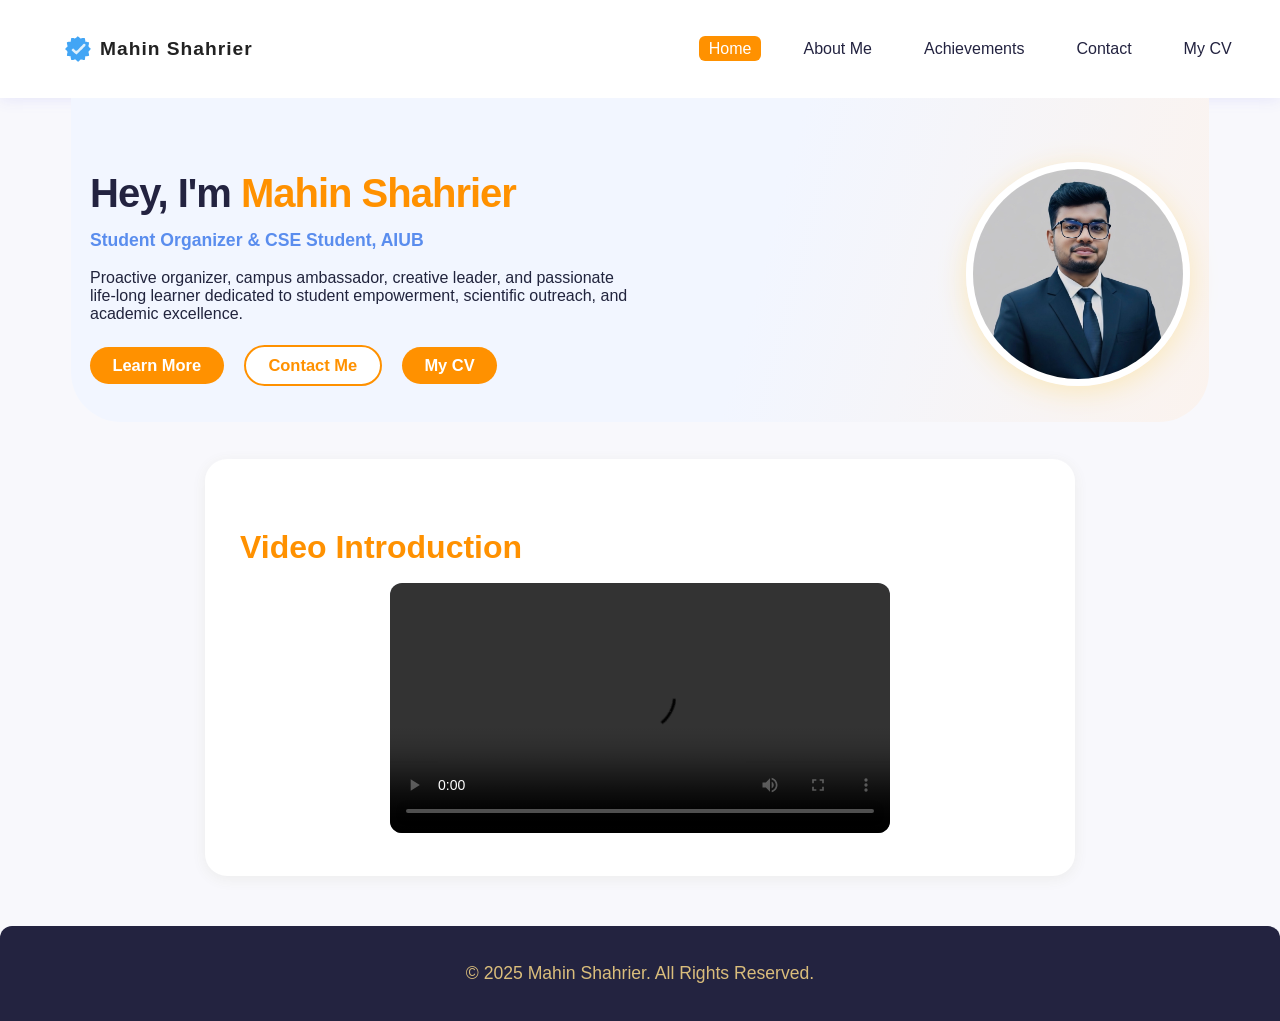
<file: index.html>
<!DOCTYPE html>
<html lang="en">
<head>
  <meta charset="UTF-8" />
  <title>Mahin Shahrier | Student Portfolio</title>
  <meta name="viewport" content="width=device-width, initial-scale=1">
  <link rel="stylesheet" href="style.css">
</head>
<body>
  <nav class="navbar">
    <div class="logo">
      <img src="verified.svg" alt="Verified Badge" class="nav-icon" />
      <span class="logo-name">Mahin Shahrier</span>
    </div>
    <ul>
      <li><a href="index.html" class="active">Home</a></li>
      <li><a href="about.html">About Me</a></li>
      <li><a href="achievements.html">Achievements</a></li>
      <li><a href="contact.html">Contact</a></li>
      <li><a href="mycv.pdf" target="_blank" rel="noopener noreferrer">My CV</a></li>
    </ul>
  </nav>

  <section class="hero">
    <div class="hero-content">
      <h1>Hey, I'm <span class="highlight">Mahin Shahrier</span></h1>
      <h2 class="subtitle">Student Organizer & CSE Student, AIUB</h2>
      <p>Proactive organizer, campus ambassador, creative leader, and passionate life-long learner dedicated to student empowerment, scientific outreach, and academic excellence.</p>
      <div class="hero-buttons">
        <a href="about.html" class="btn-orange">Learn More</a>
        <a href="contact.html" class="btn-outline">Contact Me</a>
        <a href="mycv.pdf" target="_blank" rel="noopener noreferrer" class="btn-orange">My CV</a>
      </div>
    </div>
    <div class="hero-image">
      <img src="profile.jpg" alt="Mahin Shahrier" />
    </div>
  </section>

  <section class="video-intro">
    <h2>Video Introduction</h2>
    <video width="480" controls>
      <source src="intro.mp4" type="video/mp4">
      Your browser does not support the video tag.
    </video>
  </section>

  <footer>
    <p>© 2025 Mahin Shahrier. All Rights Reserved.</p>
  </footer>
  <script src="main.js"></script>
</body>
</html>
</file>
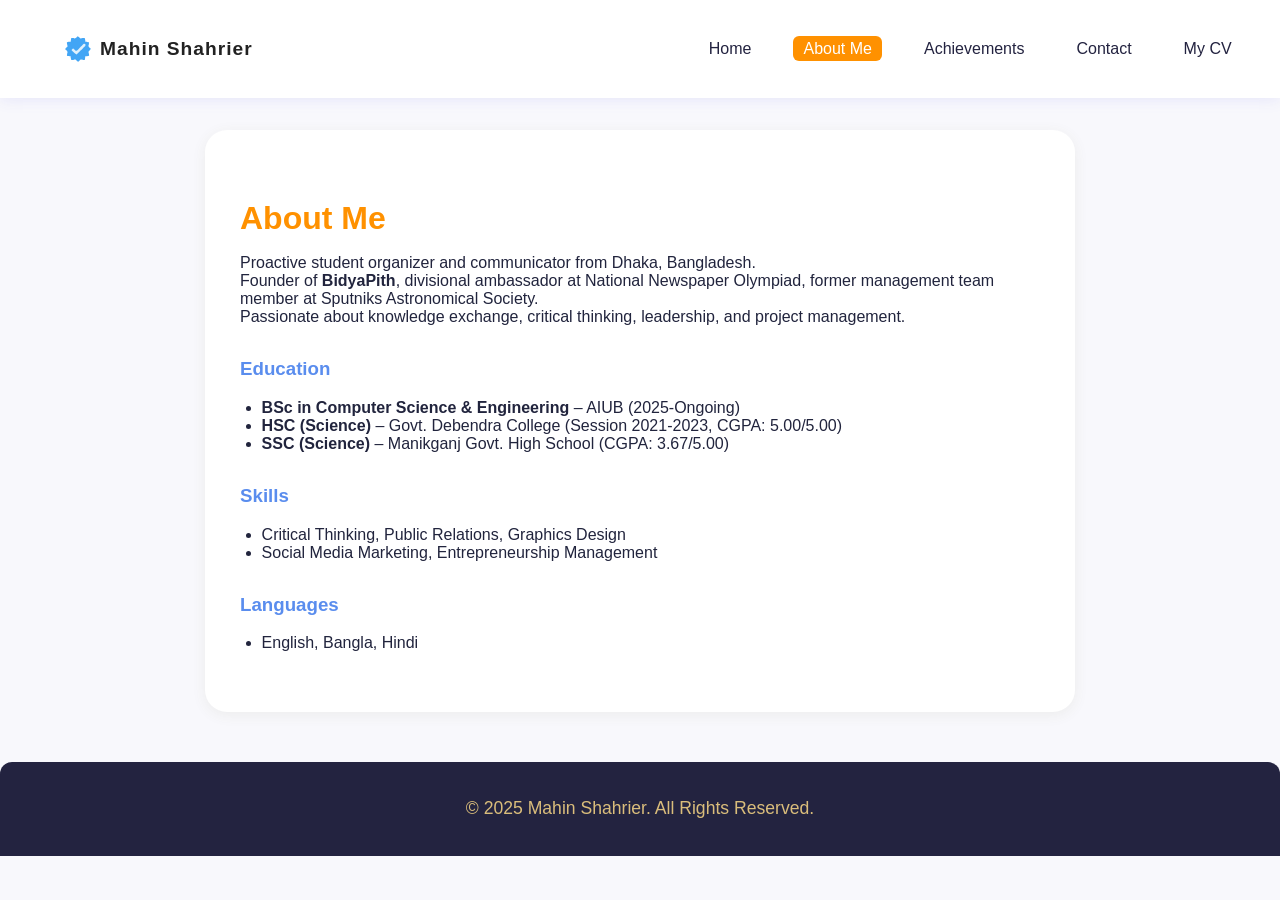
<file: about.html>
<!DOCTYPE html>
<html lang="en">
<head>
  <meta charset="UTF-8" />
  <title>About Me | Mahin Shahrier</title>
  <meta name="viewport" content="width=device-width, initial-scale=1">
  <link rel="stylesheet" href="style.css">
</head>
<body>
  <nav class="navbar">
    <div class="logo">
      <img src="verified.svg" alt="Verified Badge" class="nav-icon" />
      <span class="logo-name">Mahin Shahrier</span>
    </div>
    <ul>
      <li><a href="index.html">Home</a></li>
      <li><a href="about.html" class="active">About Me</a></li>
      <li><a href="achievements.html">Achievements</a></li>
      <li><a href="contact.html">Contact</a></li>
      <li><a href="mycv.pdf" target="_blank" rel="noopener noreferrer">My CV</a></li>
    </ul>
  </nav>
  <section class="content-section">
    <h2>About Me</h2>
    <p>
      Proactive student organizer and communicator from Dhaka, Bangladesh.<br>
      Founder of <b>BidyaPith</b>, divisional ambassador at National Newspaper Olympiad, former management team member at Sputniks Astronomical Society.<br>
      Passionate about knowledge exchange, critical thinking, leadership, and project management.
    </p>
    <h3>Education</h3>
    <ul>
      <li><b>BSc in Computer Science & Engineering</b> – AIUB (2025-Ongoing)</li>
      <li><b>HSC (Science)</b> – Govt. Debendra College (Session 2021-2023, CGPA: 5.00/5.00)</li>
      <li><b>SSC (Science)</b> – Manikganj Govt. High School (CGPA: 3.67/5.00)</li>
    </ul>
    <h3>Skills</h3>
    <ul>
      <li>Critical Thinking, Public Relations, Graphics Design</li>
      <li>Social Media Marketing, Entrepreneurship Management</li>
    </ul>
    <h3>Languages</h3>
    <ul>
      <li>English, Bangla, Hindi</li>
    </ul>
  </section>
  <footer>
    <p>© 2025 Mahin Shahrier. All Rights Reserved.</p>
  </footer>
  <script src="main.js"></script>
</body>
</html>
</file>
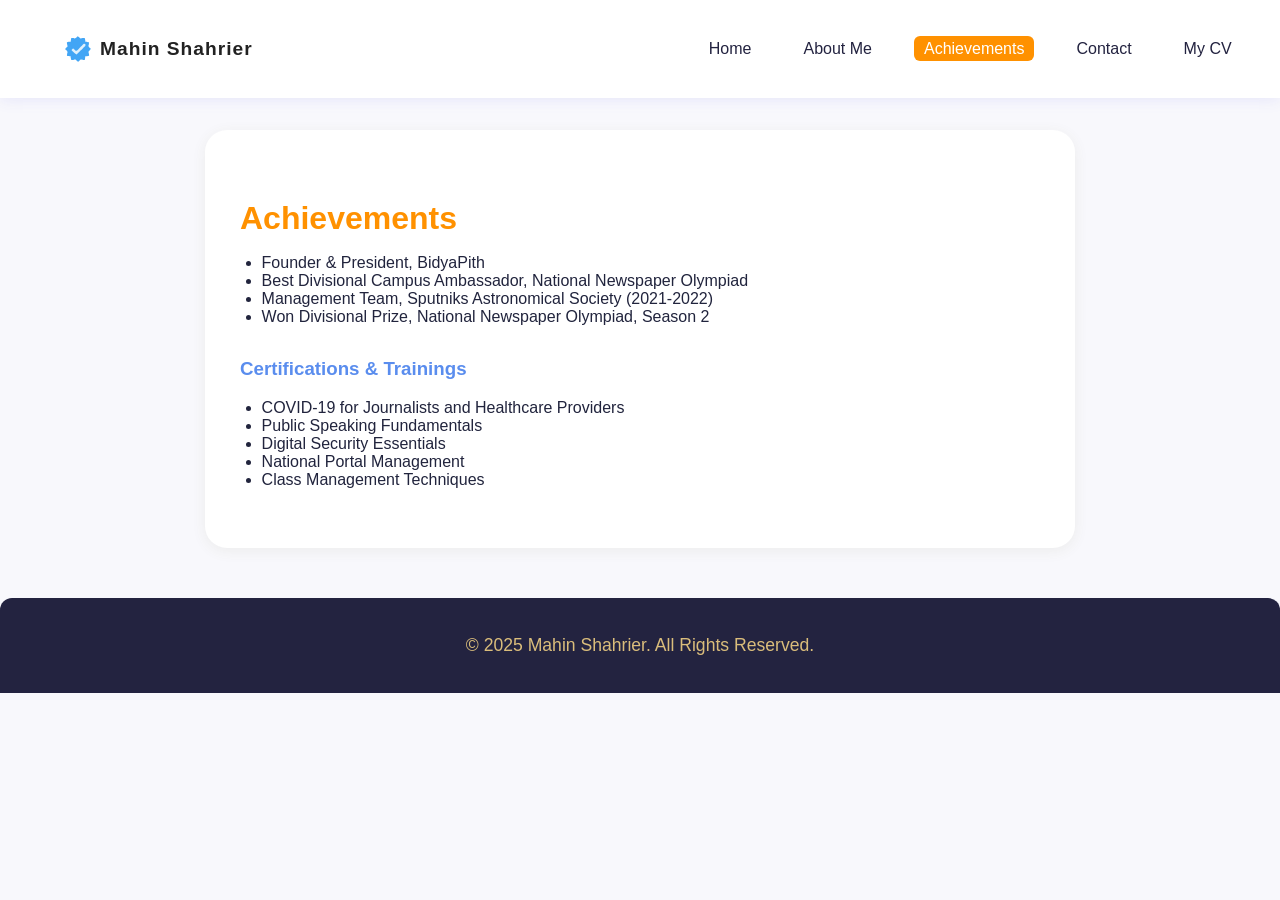
<file: achievements.html>
<!DOCTYPE html>
<html lang="en">
<head>
  <meta charset="UTF-8" />
  <title>Achievements | Mahin Shahrier</title>
  <meta name="viewport" content="width=device-width, initial-scale=1">
  <link rel="stylesheet" href="style.css">
</head>
<body>
  <nav class="navbar">
    <div class="logo">
      <img src="verified.svg" alt="Verified Badge" class="nav-icon" />
      <span class="logo-name">Mahin Shahrier</span>
    </div>
    <ul>
      <li><a href="index.html">Home</a></li>
      <li><a href="about.html">About Me</a></li>
      <li><a href="achievements.html" class="active">Achievements</a></li>
      <li><a href="contact.html">Contact</a></li>
      <li><a href="mycv.pdf" target="_blank" rel="noopener noreferrer">My CV</a></li>
    </ul>
  </nav>
  <section class="content-section">
    <h2>Achievements</h2>
    <ul>
      <li>Founder & President, BidyaPith</li>
      <li>Best Divisional Campus Ambassador, National Newspaper Olympiad</li>
      <li>Management Team, Sputniks Astronomical Society (2021-2022)</li>
      <li>Won Divisional Prize, National Newspaper Olympiad, Season 2</li>
    </ul>
    <h3>Certifications & Trainings</h3>
    <ul>
      <li>COVID-19 for Journalists and Healthcare Providers</li>
      <li>Public Speaking Fundamentals</li>
      <li>Digital Security Essentials</li>
      <li>National Portal Management</li>
      <li>Class Management Techniques</li>
    </ul>
  </section>
  <footer>
    <p>© 2025 Mahin Shahrier. All Rights Reserved.</p>
  </footer>
  <script src="main.js"></script>
</body>
</html>
</file>
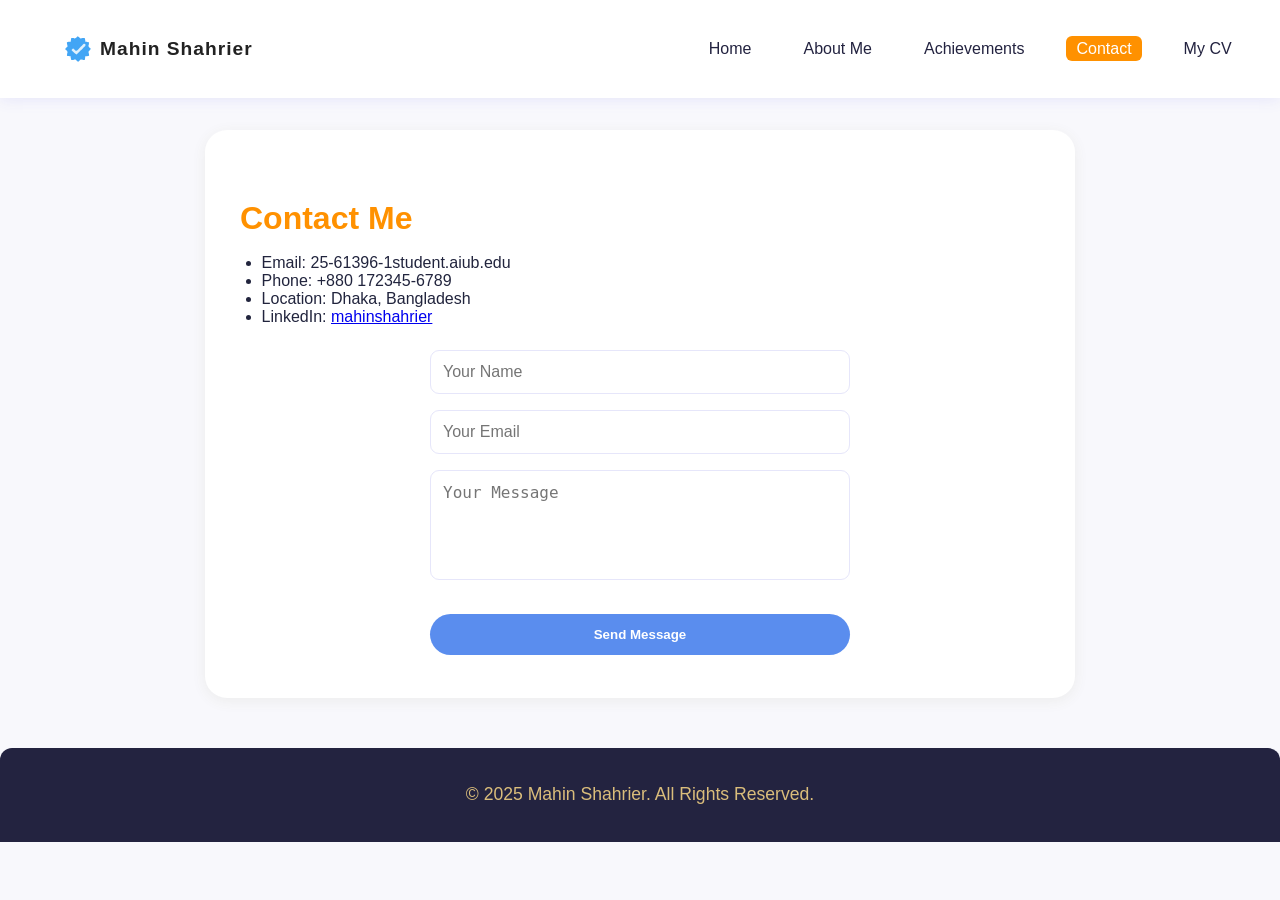
<file: contact.html>
<!DOCTYPE html>
<html lang="en">
<head>
  <meta charset="UTF-8" />
  <title>Contact | Mahin Shahrier</title>
  <meta name="viewport" content="width=device-width, initial-scale=1">
  <link rel="stylesheet" href="style.css">
</head>
<body>
  <nav class="navbar">
    <div class="logo">
      <img src="verified.svg" alt="Verified Badge" class="nav-icon" />
      <span class="logo-name">Mahin Shahrier</span>
    </div>
    <ul>
      <li><a href="index.html">Home</a></li>
      <li><a href="about.html">About Me</a></li>
      <li><a href="achievements.html">Achievements</a></li>
      <li><a href="contact.html" class="active">Contact</a></li>
      <li><a href="mycv.pdf" target="_blank" rel="noopener noreferrer">My CV</a></li>
    </ul>
  </nav>
  <section class="content-section">
    <h2>Contact Me</h2>
    <ul>
      <li>Email: 25-61396-1student.aiub.edu</li>
      <li>Phone: +880 172345-6789</li>
      <li>Location: Dhaka, Bangladesh</li>
      <li>LinkedIn: <a href="https://linkedin.com/in/mahinshahrier">mahinshahrier</a></li>
    </ul>
    <form>
      <input type="text" placeholder="Your Name" required>
      <input type="email" placeholder="Your Email" required>
      <textarea placeholder="Your Message" required maxlength="6000"></textarea>
      <button type="submit">Send Message</button>
    </form>
  </section>
  <footer>
    <p>© 2025 Mahin Shahrier. All Rights Reserved.</p>
  </footer>
  <script src="main.js"></script>
</body>
</html>
</file>
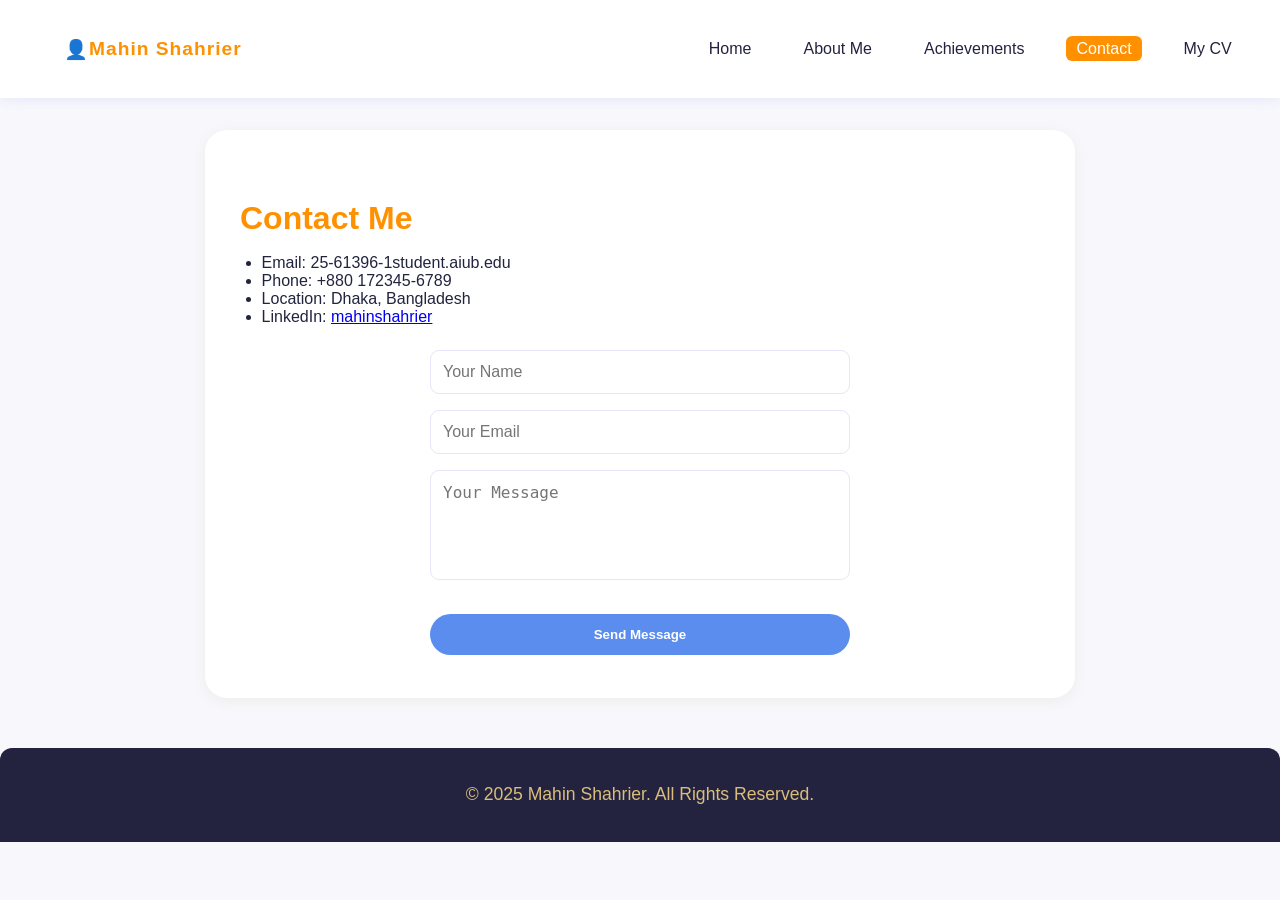
<file: contacts.html>
<!DOCTYPE html>
<html lang="en">
<head>
  <meta charset="UTF-8" />
  <title>Contact | Mahin Shahrier</title>
  <meta name="viewport" content="width=device-width, initial-scale=1">
  <link rel="stylesheet" href="style.css">
</head>
<body>
  <nav class="navbar">
    <div class="logo"><span class="icon">&#128100;</span> Mahin Shahrier</div>
    <ul>
      <li><a href="index.html">Home</a></li>
      <li><a href="about.html">About Me</a></li>
      <li><a href="achievements.html">Achievements</a></li>
      <li><a href="contact.html" class="active">Contact</a></li>
      <li><a href="Mahin-Shahrier-Resume-2.pdf" target="_blank">My CV</a></li>
    </ul>
  </nav>
  <section class="content-section">
    <h2>Contact Me</h2>
    <ul>
      <li>Email: 25-61396-1student.aiub.edu</li>
      <li>Phone: +880 172345-6789</li>
      <li>Location: Dhaka, Bangladesh</li>
      <li>LinkedIn: <a href="https://linkedin.com/in/mahinshahrier">mahinshahrier</a></li>
    </ul>
    <form>
      <input type="text" placeholder="Your Name" required>
      <input type="email" placeholder="Your Email" required>
      <textarea placeholder="Your Message" required></textarea>
      <button type="submit">Send Message</button>
    </form>
  </section>
  <footer>
    <p>© 2025 Mahin Shahrier. All Rights Reserved.</p>
  </footer>
</body>
</html>
</file>
<file: style.css>
body {
  font-family: Arial, sans-serif;
  background: #f8f8fc;
  color: #21243d;
  margin: 0;
  padding: 0;
}
nav.navbar {
  display: flex;
  align-items: center;
  justify-content: space-between;
  background: #fff;
  box-shadow: 0 2px 14px #e6e6fa;
  padding: 1.5rem 3vw 1.5rem 5vw;
}
.logo {
  font-weight: bold;
  font-size: 1.2rem;
  color: #ff9100;
  letter-spacing: 1px;
  display: flex;
  align-items: center;
}
.logo-name {
  color: #222;
}
.nav-icon {
  vertical-align: middle;
  height: 28px;
  width: 28px;
  margin-right: 8px;
}
nav.navbar ul {
  display: flex;
  gap: 2rem;
  list-style: none;
  background: none;
}
nav.navbar ul li a {
  text-decoration: none;
  color: #232340;
  font-weight: 500;
  transition: color .2s;
  padding: 4px 10px;
  border-radius: 6px;
}
nav.navbar ul li a.active, nav.navbar ul li a:hover {
  color: #fff;
  background: #ff9100;
}
.hero {
  display: flex;
  flex-wrap: wrap;
  align-items: center;
  justify-content: space-between;
  background: linear-gradient(105deg, #f2f6ff 60%, #fbf3ee 100%);
  padding: 4rem 1.2rem 2rem;
  border-radius: 0 0 50px 50px;
  margin: 0 auto 2.3rem;
  max-width: 1100px;
}
.hero-content { max-width: 540px; }
.hero-image img {
  width: 210px;
  height: 210px;
  border-radius: 50%;
  object-fit: cover;
  box-shadow: 0 6px 28px #fae8bc;
  border: 7px solid #fff;
}
h1 {
  font-size: 2.5rem;
  color: #232340;
  margin: 0.3rem 0;
  letter-spacing: -1px;
}
.highlight { color: #ff9100; }
.subtitle {
  color: #5a8dee;
  font-size: 1.1rem;
  font-weight: 600;
}
.hero-buttons {
  margin-top: 1.4rem;
}
.btn-orange, .btn-outline {
  padding: 0.55rem 1.4rem;
  border-radius: 30px;
  font-weight: bold;
  font-size: 1.03rem;
  margin-right: 1rem;
  text-decoration: none;
  border: none;
  transition: background .2s, color .2s, border .2s;
  cursor: pointer;
  display: inline-block;
}
.btn-orange { background: #ff9100; color: #fff; }
.btn-outline {
  color: #ff9100;
  background: #fff;
  border: 2px solid #ff9100;
}
.btn-orange:hover, .btn-outline:hover { background: #5a8dee; color: #fff; border-color: #5a8dee;}
.content-section, .video-intro {
  background: #fff;
  border-radius: 22px;
  box-shadow: 0 3px 14px #ececec;
  padding: 2.7rem 2.2rem;
  max-width: 800px;
  margin: 2rem auto 2rem auto;
}
ul { padding-left: 1.35em; }
h2 {
  color: #ff9100;
  font-size: 2rem;
  margin-bottom: 1.1rem;
  font-weight: bold;
}
h3 { color: #5a8dee; margin-top: 2rem; }
.video-intro video,
video {
  display: block;
  margin: 0 auto;
  border-radius: 12px;
  background: #edf2fa;
  width: 100%;
  max-width: 500px;
}
form {
  display: flex;
  flex-direction: column;
  gap: 1rem;
  max-width: 420px;
  margin: 1.5rem auto 0 auto;
}
form input, form textarea {
  border: 1px solid #e6e6fa;
  border-radius: 9px;
  padding: .75rem;
  font-size: 1rem;
  width: 100%;
  box-sizing: border-box;
}
form textarea {
  min-height: 80px;
  max-height: 220px;
  height: 110px;
  resize: none;
}
form button {
  background: #5a8dee;
  color: #fff;
  border: none;
  font-weight: 700;
  border-radius: 30px;
  padding: .8rem 2.2rem;
  margin-top: 1.1rem;
  cursor: pointer;
  transition: background .2s;
}
form button:hover { background: #ff9100; }
footer {
  background: #232340;
  color: #dabd7b;
  text-align: center;
  padding: 1.2rem;
  margin-top: 50px;
  border-radius: 12px 12px 0 0;
  font-size: 1.1rem;
}
@media (max-width:900px){
  .hero { flex-direction: column; text-align: center; }
  .content-section, .video-intro { padding:1.1rem;}
  .hero-image img { margin: 2rem 0 .8rem 0;}
  nav.navbar { flex-direction: column; gap: 8px; padding: 1rem 0;}
  nav.navbar ul { gap: 0.8rem;}
}
</file>
